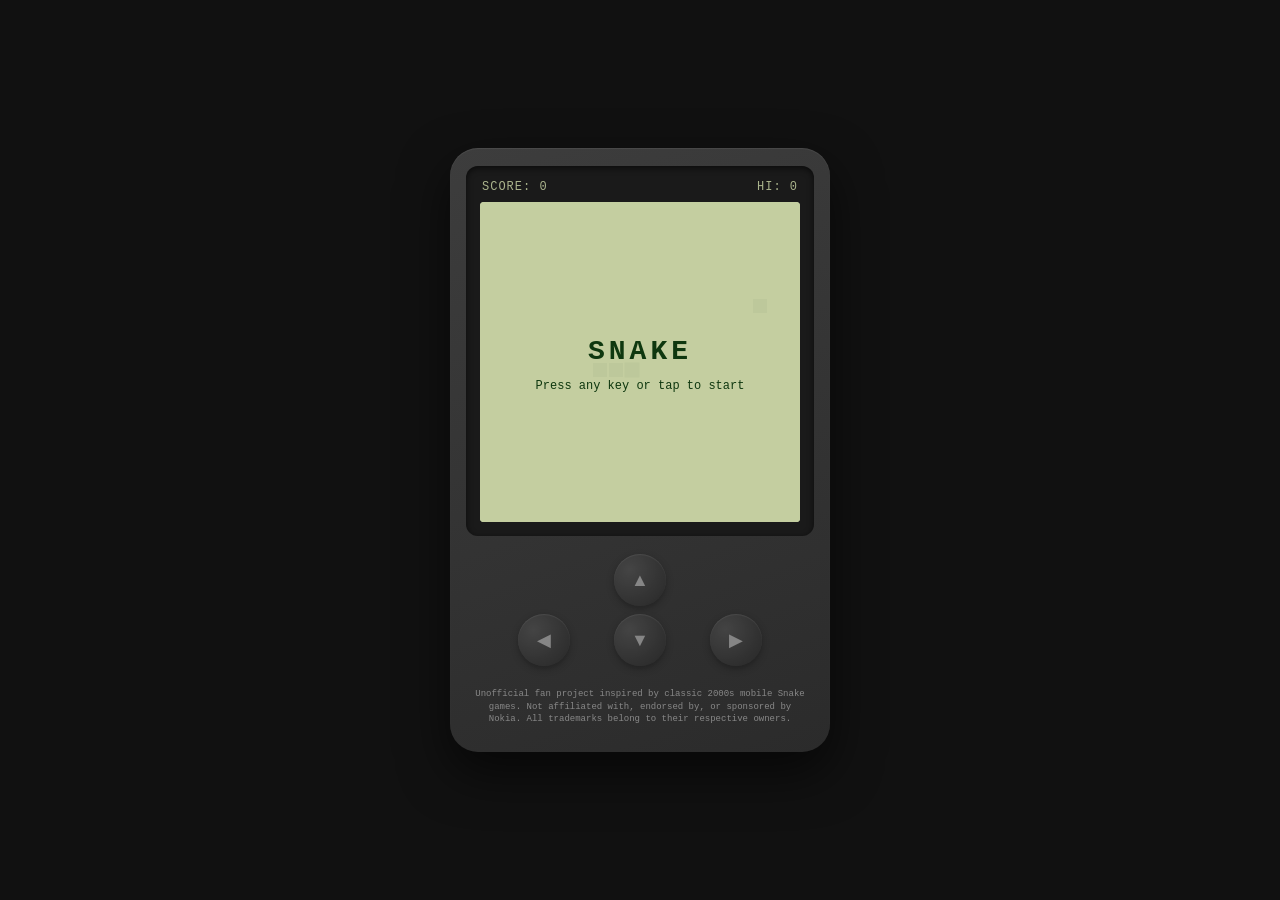
<file: index.html>
<!DOCTYPE html>
<html lang="en">
<head>
<meta charset="UTF-8">
<title>Snake — Nokia Style</title>
<meta name="viewport" content="width=device-width, initial-scale=1, maximum-scale=1, user-scalable=no, viewport-fit=cover">
<meta name="theme-color" content="#c4cfa1">
<meta name="description" content="A lightweight, cross-platform Snake game inspired by the classic Nokia 3310.">

<!-- PWA -->
<link rel="manifest" href="manifest.json">

<!-- iOS home-screen support -->
<meta name="apple-mobile-web-app-capable" content="yes">
<meta name="apple-mobile-web-app-status-bar-style" content="black-translucent">
<meta name="apple-mobile-web-app-title" content="Snake">
<link rel="apple-touch-icon" href="icons/apple-touch-icon.png">

<link rel="icon" href="icons/icon-192.png">
<link rel="stylesheet" href="style.css">
</head>
<body>

<div id="phone">
  <div id="screen-bezel">
    <div id="topbar">
      <span id="score">SCORE: 0</span>
      <span id="highscore">HI: 0</span>
    </div>
    <canvas id="game" width="240" height="240"></canvas>
    <div id="overlay" class="hidden">
      <div id="overlay-title">SNAKE</div>
      <div id="overlay-msg">Press any key or tap to start</div>
    </div>
  </div>

  <div id="controls" aria-hidden="false">
    <button id="btn-up" class="dpad" aria-label="Up">▲</button>
    <div class="dpad-row">
      <button id="btn-left" class="dpad" aria-label="Left">◀</button>
      <button id="btn-down" class="dpad" aria-label="Down">▼</button>
      <button id="btn-right" class="dpad" aria-label="Right">▶</button>
    </div>
  </div>

  <p id="disclaimer">Unofficial fan project inspired by classic 2000s mobile Snake games. Not affiliated with, endorsed by, or sponsored by Nokia. All trademarks belong to their respective owners.</p>
</div>

<script src="game.js"></script>
<script>
  if ('serviceWorker' in navigator) {
    window.addEventListener('load', () => {
      navigator.serviceWorker.register('service-worker.js').catch(() => {});
    });
  }
</script>
</body>
</html>
</file>
<file: style.css>
:root {
  --lcd-bg: #c4cfa1;
  --lcd-fg: #0f380f;
  --case: #2b2b2b;
  --case-light: #3d3d3d;
}

* { box-sizing: border-box; -webkit-tap-highlight-color: transparent; user-select: none; }

html, body {
  height: 100%;
  margin: 0;
  background: #111;
  display: flex;
  align-items: center;
  justify-content: center;
  font-family: 'Courier New', Courier, monospace;
  overscroll-behavior: none;
  touch-action: none;
}

#phone {
  width: min(92vw, 380px);
  background: linear-gradient(160deg, var(--case-light), var(--case));
  border-radius: 28px;
  padding: 18px 16px 26px;
  box-shadow: 0 20px 50px rgba(0,0,0,0.6), inset 0 1px 1px rgba(255,255,255,0.08);
  display: flex;
  flex-direction: column;
  gap: 18px;
}

#screen-bezel {
  background: #1a1a1a;
  border-radius: 12px;
  padding: 14px;
  box-shadow: inset 0 2px 6px rgba(0,0,0,0.6);
  position: relative;
}

#topbar {
  display: flex;
  justify-content: space-between;
  color: var(--lcd-bg);
  font-size: 12px;
  letter-spacing: 1px;
  padding: 0 2px 8px;
  opacity: 0.85;
}

canvas#game {
  display: block;
  width: 100%;
  height: auto;
  aspect-ratio: 1 / 1;
  background: var(--lcd-bg);
  image-rendering: pixelated;
  image-rendering: crisp-edges;
  border-radius: 4px;
}

#overlay {
  position: absolute;
  inset: 14px 14px 14px 14px;
  margin-top: 28px;
  background: rgba(196, 207, 161, 0.96);
  border-radius: 4px;
  display: flex;
  flex-direction: column;
  align-items: center;
  justify-content: center;
  gap: 10px;
  color: var(--lcd-fg);
  text-align: center;
  cursor: pointer;
}

#overlay.hidden { display: none; }

#overlay-title {
  font-size: 28px;
  font-weight: bold;
  letter-spacing: 4px;
}

#overlay-msg {
  font-size: 12px;
  padding: 0 20px;
  line-height: 1.5;
}

#controls {
  display: flex;
  flex-direction: column;
  align-items: center;
  gap: 8px;
}

.dpad-row {
  display: flex;
  gap: 44px;
}

.dpad {
  width: 52px;
  height: 52px;
  border-radius: 50%;
  border: none;
  background: radial-gradient(circle at 30% 30%, #555, #222);
  color: #ccc;
  font-size: 18px;
  box-shadow: 0 3px 6px rgba(0,0,0,0.5), inset 0 1px 1px rgba(255,255,255,0.15);
  display: flex;
  align-items: center;
  justify-content: center;
  transition: transform 0.05s ease;
}

.dpad:active {
  transform: scale(0.92);
  background: radial-gradient(circle at 30% 30%, #666, #1a1a1a);
}

@media (min-width: 700px) {
  #controls { opacity: 0.55; }
}

#disclaimer {
  margin: 4px 4px 0;
  color: #888;
  font-size: 9px;
  line-height: 1.4;
  text-align: center;
}
</file>
